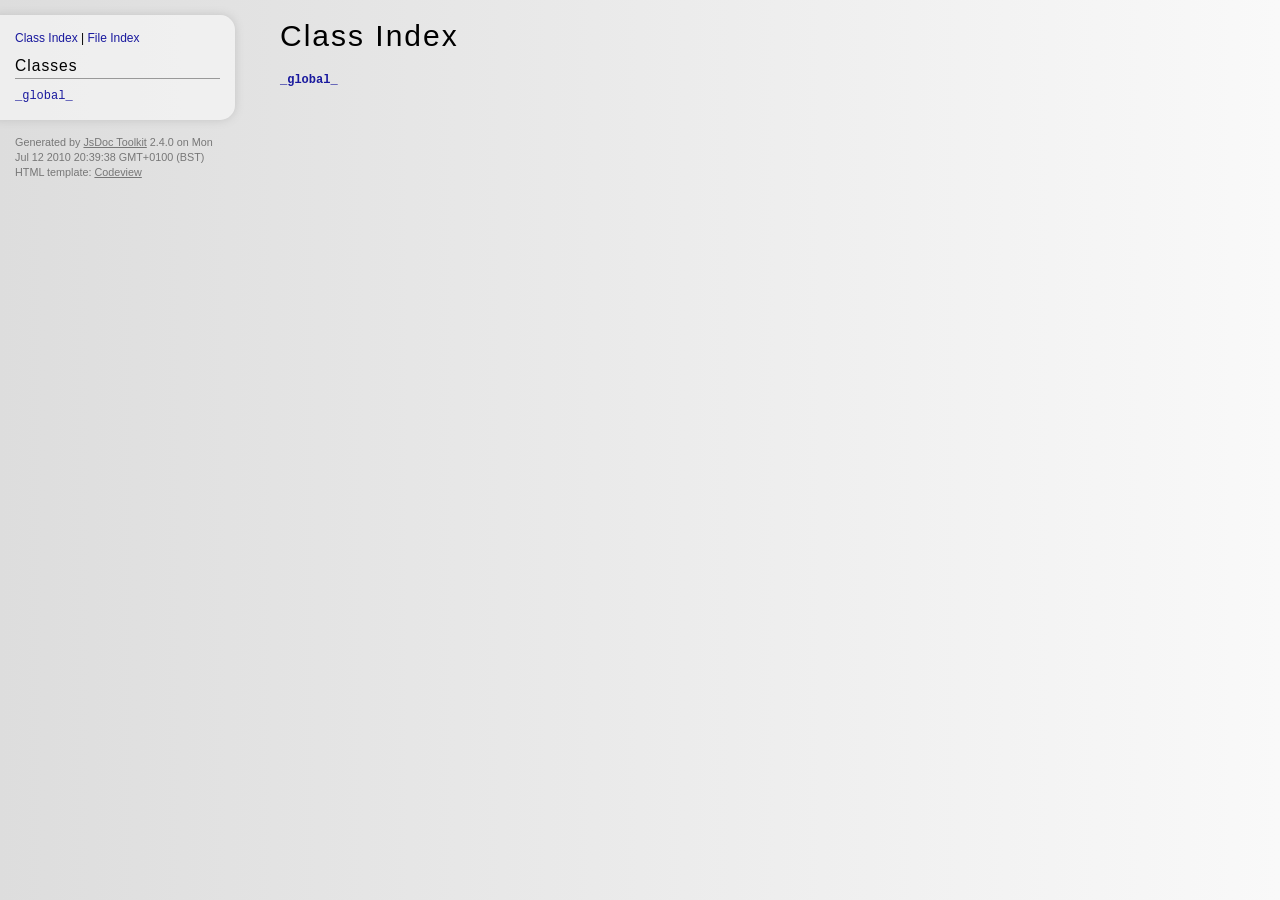
<file: cms/media/docs/index.html>
<!DOCTYPE html PUBLIC "-//W3C//DTD XHTML 1.0 Transitional//EN" "http://www.w3.org/TR/xhtml1/DTD/xhtml1-transitional.dtd">
<html xmlns="http://www.w3.org/1999/xhtml" xml:lang="en" lang="en">
	<head>
		<meta http-equiv="content-type" content="text/html; charset=utf-8" />
		<title>JsDoc Reference - Index</title>
		<meta name="generator" content="JsDoc Toolkit" />
		<link href="css/default.css" type="text/css" rel="stylesheet" media="all" />
	</head>
	
	<body>
		<div id="header">
</div>
		
		<div class="index">
			<div class="menu">
				<div align="center"><a href="index.html">Class Index</a> | <a href="files.html">File Index</a></div>

<h2 class="heading1">Classes</h2>

<ul class="classList">
	
		<li><a href="symbols/_global_.html">_global_</a></li>
	
</ul>

			</div>
			
			<div class="fineprint" style="clear:both">
				
				Generated by <a href="http://code.google.com/p/jsdoc-toolkit/" target="_blank">JsDoc Toolkit</a> 2.4.0 on Mon Jul 12 2010 20:39:38 GMT+0100 (BST)<br />
				HTML template: <a href="http://www.thebrightlines.com/2010/05/06/new-template-for-jsdoctoolkit-codeview/" target="_blank">Codeview</a>
			</div>
		</div>
		
		<div class="content">
			<div class="innerContent">
				<h1 class="classTitle">Class Index</h1>
				
				<ul>
					
						<li>
							<h2 class="classname"><a href="symbols/_global_.html">_global_</a></h2>
							<p></p>
						</li>
					
				</ul>
			</div>
		</div>
	</body>
</html>
</file>
<file: cms/media/docs/css/default.css>
/*
 * TABLE OF CONTENTS:
 * - Browser reset
 * - HTML elements
 * - JsDoc styling
 */






/*
 * BEGIN BROWSER RESET
 */

body,div,dl,dt,dd,ul,ol,li,h1,h2,h3,h4,h5,h6,p,pre,form,fieldset,input,textarea,p,blockquote,th,td {
	margin:0;
	padding:0
}
html {
	height:100%;
	overflow:-moz-scrollbars-vertical;
	overflow-x:auto
}
table {
	border:0;
	border-collapse:collapse;
	border-spacing:0
}
fieldset,img {
	border:0
}
address,caption,cite,code,dfn,em,strong,th,var {
	font-style:normal;
	font-weight:normal
}
em,cite {
	font-style:italic
}
strong {
	font-weight:bold
}
ol,ul {
	list-style:none
}
caption,th {
	text-align:left
}
h1,h2,h3,h4,h5,h6 {
	font-size:100%;
	font-weight:normal;
	margin:0;
	padding:0
}
q:before,q:after {
	content:''
}
abbr,acronym {
	border:0
}

/*
 * END BROWSER RESET
 */






/*
 * HTML ELEMENTS
 */

* {
	line-height: 1.4em;
}

html {
	font-size: 100%;
}

body {
	font-size: 0.75em !important;
	padding: 15px 0;
	background: #eee;
	background-image: -moz-linear-gradient(left, #dddddd, #f9f9f9);
	background-image: -webkit-gradient(linear,left bottom,right bottom,color-stop(0, #dddddd),color-stop(1, #f9f9f9));
  }

body,
input,
select,
textarea {
	color: #000;
	font-family: Arial, Geneva, sans-serif;
}

a:link,
a:hover,
a:active,
a:visited {
	color: #19199e;
}
a:hover,
a:focus {
	color: #00f;
	text-decoration: none;
}

p {
	margin: 0 0 1.5em 0;
}

/*
 * END HTML ELEMENTS
 */


 
/*
 * BEGIN HACK
 */

div.containerMain:after,
div.safeBox:after {
	content:"";
	display:block;
	height:0;
	clear:both;
}

/*
 * END HACK
 */



/*
 * BEGIN JSDOC
 */

div.index *.heading1 {
	margin-bottom: 0.5em;
	border-bottom: 1px solid #999999;
	padding: 0.5em 0 0.1em 0;
	font-family: 'Lucida Sans Unicode', 'Lucida Grande', sans-serif;
	font-size: 1.3em;
	letter-spacing: 1px;
}
 
div.index {
	float: left;
	width: 30%;
	min-width: 100px;
	max-width: 250px;
}
div.index div.menu {
	margin: 0 15px 0 -15px;
	-moz-border-radius: 15px;
	-webkit-border-radius: 15px;
	border-radius: 15px;
  	padding: 15px 15px 15px 30px;
	background-color: #FFFFFF;
	background-color: rgba(255, 255, 255, 0.5);
	-moz-box-shadow: 0px 0px 10px #c4c4c4;
	-webkit-box-shadow: 0px 0px 10px #c4c4c4;
	box-shadow: 0px 0px 10px #c4c4c4;
}
*+html div.index div.menu {
	background-color: #FFFFFF;
}
* html div.index div.menu {
	background-color: #FFFFFF;
}

div.index div.menu div {
	text-align: left;
}

div.index div.menu a {
	text-decoration: none;
}
div.index div.menu a:hover {
	text-decoration: underline;
}

div.index ul.classList a {
	font-family: Consolas, "Courier New", Courier, monospace;
}

div.index div.fineprint {
  	padding: 15px 30px 15px 15px;
	color: #777;
	font-size: 0.9em;
}
div.index div.fineprint a {
	color: #777;
}



div.content {
	float: left;
	width: 70%;
	min-width: 300px;
	max-width: 600px;
}
div.innerContent {
	padding: 0 0 0 2.5em;
}

div.content ul,
div.content ol {
	margin-bottom: 3em;
}

div.content *.classTitle {
	margin-bottom: 0.5em;
	font-family: 'Lucida Sans Unicode', 'Lucida Grande', sans-serif;
	font-size: 2.5em;
	letter-spacing: 2px;
}

div.content *.classTitle span {
	font-family: Consolas, "Courier New", Courier, monospace;
}

div.content p.summary {
	font-size: 1.2em;
}

div.content ul *.classname a,
div.content ul *.filename a {
	font-family: Consolas, "Courier New", Courier, monospace;
	text-decoration: none;
	font-weight: bold;
}
div.content ul *.classname a:hover,
div.content ul *.filename a:hover {
	text-decoration: underline;
}

div.content div.props {
	position: relative;
	left: -10px;
	margin-bottom: 2.5em;
	-moz-border-radius: 5px;
	-webkit-border-radius: 5px;
	border-radius: 5px;
	padding: 10px 15px 15px 15px;
	overflow: hidden;
	background: #fff;
	background: -moz-linear-gradient(top, rgba(255, 255, 255, 0.7), rgba(255, 255, 255, 0.2)); /* FF3.6 */
	background: -webkit-gradient(linear,left top,left bottom,color-stop(0, rgba(255, 255, 255, 0.7)),color-stop(1, rgba(255, 255, 255, 0.2)));
	-moz-box-shadow: 0px 0px 10px #ccc;
	-webkit-box-shadow: 0px 0px 5px #bbb;
	box-shadow: 0px 0px 5px #bbb;
}

div.content div.props div.sectionTitle {
	padding-bottom: 10px;
	font-family: 'Lucida Sans Unicode', 'Lucida Grande', sans-serif;
	font-size: 1.4em;
	letter-spacing: 1px;
}

div.content div.hr {
	margin: 0 10px 0 0;
	height: 4em;
}



table.summaryTable {
	position: relative;
	left: -10px;
	width: 100%;
	border-collapse: collapse;
	box-sizing: content-box;
	-moz-box-sizing: content-box;
	-webkit-box-sizing: content-box;
	-ms-box-sizing: content-box;
	-o-box-sizing: content-box;
	-icab-box-sizing: content-box;
	-khtml-box-sizing: content-box; 
}

table.summaryTable caption {
	padding: 0 10px 10px 10px;
	font-family: 'Lucida Sans Unicode', 'Lucida Grande', sans-serif;
	font-size: 1.4em;
	letter-spacing: 1px;
}

table.summaryTable td,
table.summaryTable th {
	padding: 0px 10px 10px 10px;
	vertical-align: top;
}
table.summaryTable tr:last-child td {
	padding-bottom: 0;
}

table.summaryTable th {
	font-weight: bold;
}

table.summaryTable td.attributes {
	width: 35%;
	font-family: Consolas, "Courier New", Courier, monospace;
	color: #666;
}

table.summaryTable td.nameDescription {
	width: 65%
}

table.summaryTable td.nameDescription div.fixedFont {
	font-weight: bold;
}

table.summaryTable div.description {
	color: #333;
}



dl.detailList {
	margin-top: 0.5em;
}

dl.detailList.nomargin + dl.detailList.nomargin {
	margin-top: 0;
}

dl.detailList dt {
	display: inline;
	margin-right: 5px;
	font-weight: bold;
}

dl.detailList dt:before {
	display: block;
	content: "";
}

dl.detailList dd {
	display: inline;
}

dl.detailList.params dt {
	display: block;
}
dl.detailList.params dd {
	display: block;
	padding-left: 2em;
	padding-bottom: 0.4em;
}




ul.fileList li {
	margin-bottom: 1.5em;
}



.fixedFont {
	font-family: Consolas, "Courier New", Courier, monospace;
}

.fixedFont.heading {
	margin-bottom: 0.5em;
	font-size: 1.25em;
	line-height: 1.1em
}

.fixedFont.heading + .description {
	font-size: 1.2em;
}

.fixedFont.heading .light,
.fixedFont.heading .lighter {
	font-weight: bold;
}

pre.code {
	margin: 10px 0 10px 0;
	padding: 10px;
	border: 1px solid #ccc;
	-moz-border-radius: 2px;
	-webkit-border-radius: 2px;
	border-radius: 2px;
	overflow: auto;
	font-family: Consolas, "Courier New", Courier, monospace;
	background: #eee;
}

.light {
	color: #666;
}

.lighter {
	color: #999;
}

.clear {
	clear: both;
	width: 100%;
	min-height: 0;
}

/*
 * END JSDOC
 */
</file>
